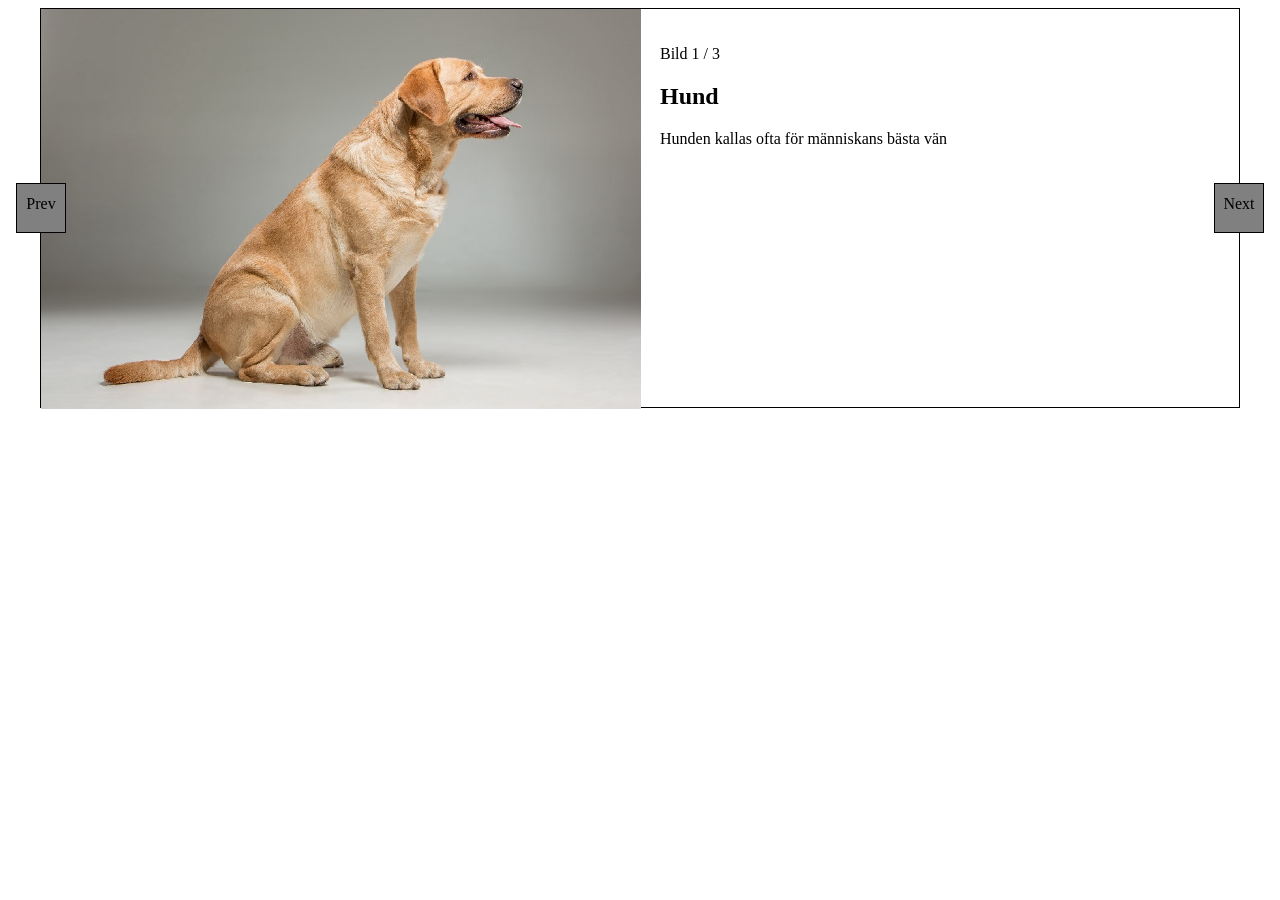
<file: del2/index.html>
<!DOCTYPE html>
<html>
<head>
<title>Programmering - Intro</title>
<link rel="stylesheet" href="css/style.css">
<script defer src="js/script.js"></script>
<meta charset="UTF-8">
</head>
<body>
<div id="site-main">

	<div id="slideshow-wrapper">
		<div class="slider-controls" id="back" onclick="">Prev</div>
		<div class="slider-controls" id="forward" onclick="">Next</div>
		<div id="img-wrapper" class="slide-col">
			<img id="slide-img" src="img/hast.jpg">
		</div>
		<div id="text-wrapper" class="slide-col">
			<p id="slide-nr">Nummer här</p>
			<h2 id="slide-heading">Rubrik här</h2>
			<p id="slide-text">Text här</p>
		</div>
	</div>

</div>
</body>
</html>
</file>
<file: del2/css/style.css>
*{
	box-sizing: border-box;
}

#slideshow-wrapper {
	height: 400px;
	width: 1200px;
	border: 1px solid black;
	margin: 0 auto;
	position: relative;
}

#img-wrapper img {
	width: auto;
	height: 100%;
}

#text-wrapper {
	padding: 20px;
}

.slide-col {
	height: 400px;
	width: 50%;
	float: left;
}

.slider-controls {
	height: 50px;
	width: 50px;
	border: 1px solid black;
	position: absolute;
	background: grey;
}

#back {
	top:calc(50% - 25px);
	left: -25px;
	text-align: center;
	line-height: 40px;
}

#forward {
	top:calc(50% - 25px);
	right: -25px;
	text-align: center;
	line-height: 40px;
}
</file>
